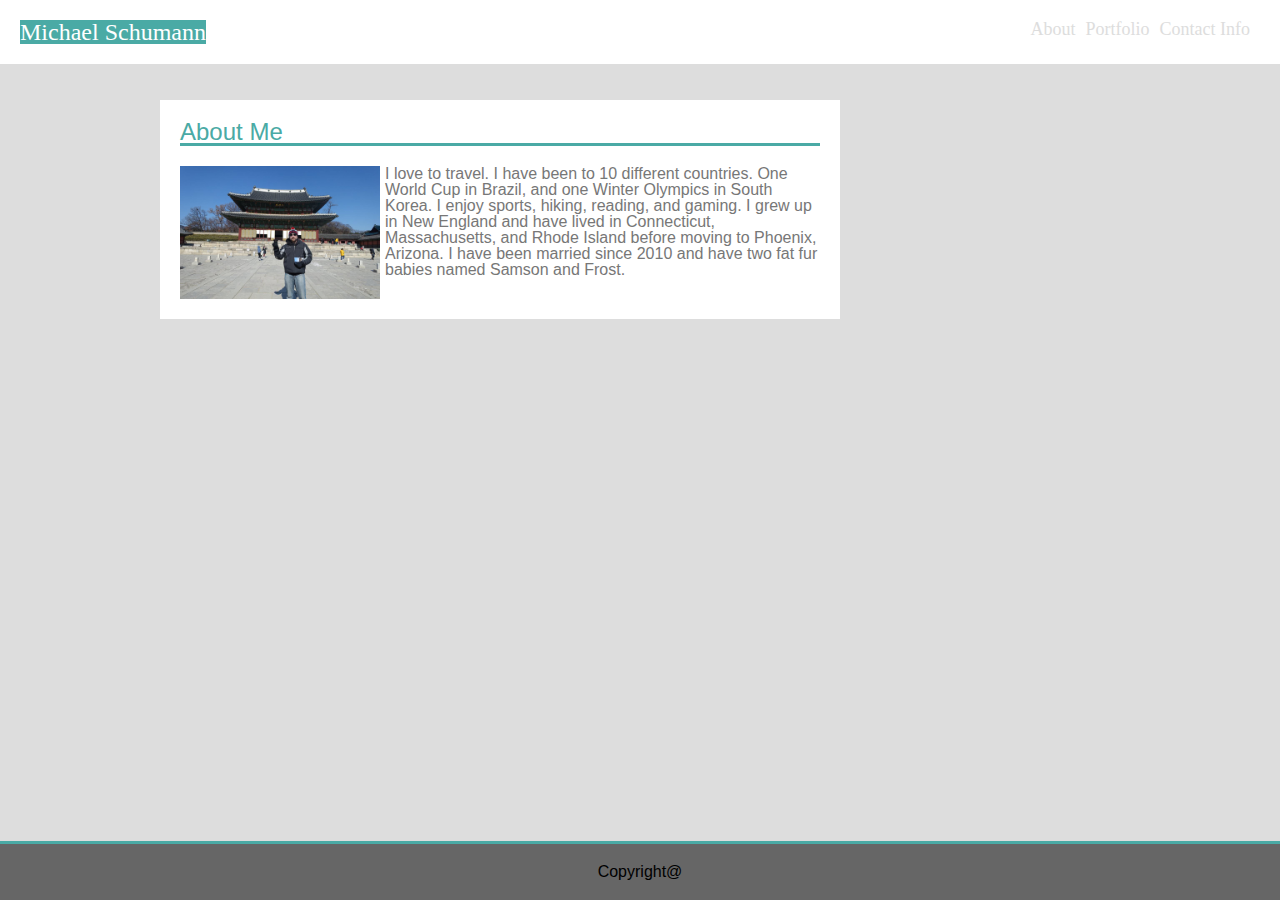
<file: index.html>
<!DOCTYPE html>
<html>
<head>
    <meta name="viewport" content="width=device-width, initial-scale=1, shrink-to-fit=no">
    <title>Michael Schumann's Portfolio</title>
    <link rel="stylesheet" type="text/css" href="assets/css/reset.css">
    <link rel="stylesheet" type="text/css" href="assets/css/style.css">
    
</head>

<body>
           
    <div class="header">
                
                   
        <div class="nav">
            <ul>
            <li class="name">Michael Schumann</li>
            <div class="space">
            <li><a class="nava" href="contact.html">Contact Info</a></li>
            <li><a class="nava" href="portfolio.html">Portfolio</a></li>
            <li><a class="nava" href="index.html">About</a></li>
            </div>
            </ul>
        </div>
    
    </div>

    <div class="outer">

    <div class="container">
        <div class="line">
        <div id="aboutme">About Me</div>
        </div>
        <img class="photo" src="assets/images/27858846_10154980364806353_7120673805565760551_n.jpg" align="left">
        <p> I love to travel. I have been to 10 different countries. One World Cup in Brazil, and one 
             Winter Olympics in South Korea. I enjoy sports, hiking, reading, and gaming. I grew up in
             New England and have lived in Connecticut, Massachusetts, and Rhode Island before moving to
             Phoenix, Arizona. I have been married since 2010 and have two fat fur babies named Samson
             and Frost.          
        </p>
            
           

      

    </div>

    <div class"sidebar">
    </div>





</div>


        






</body>



<footer class="footer">
        
        <p>Copyright@</p>

</footer>


</html>
</file>
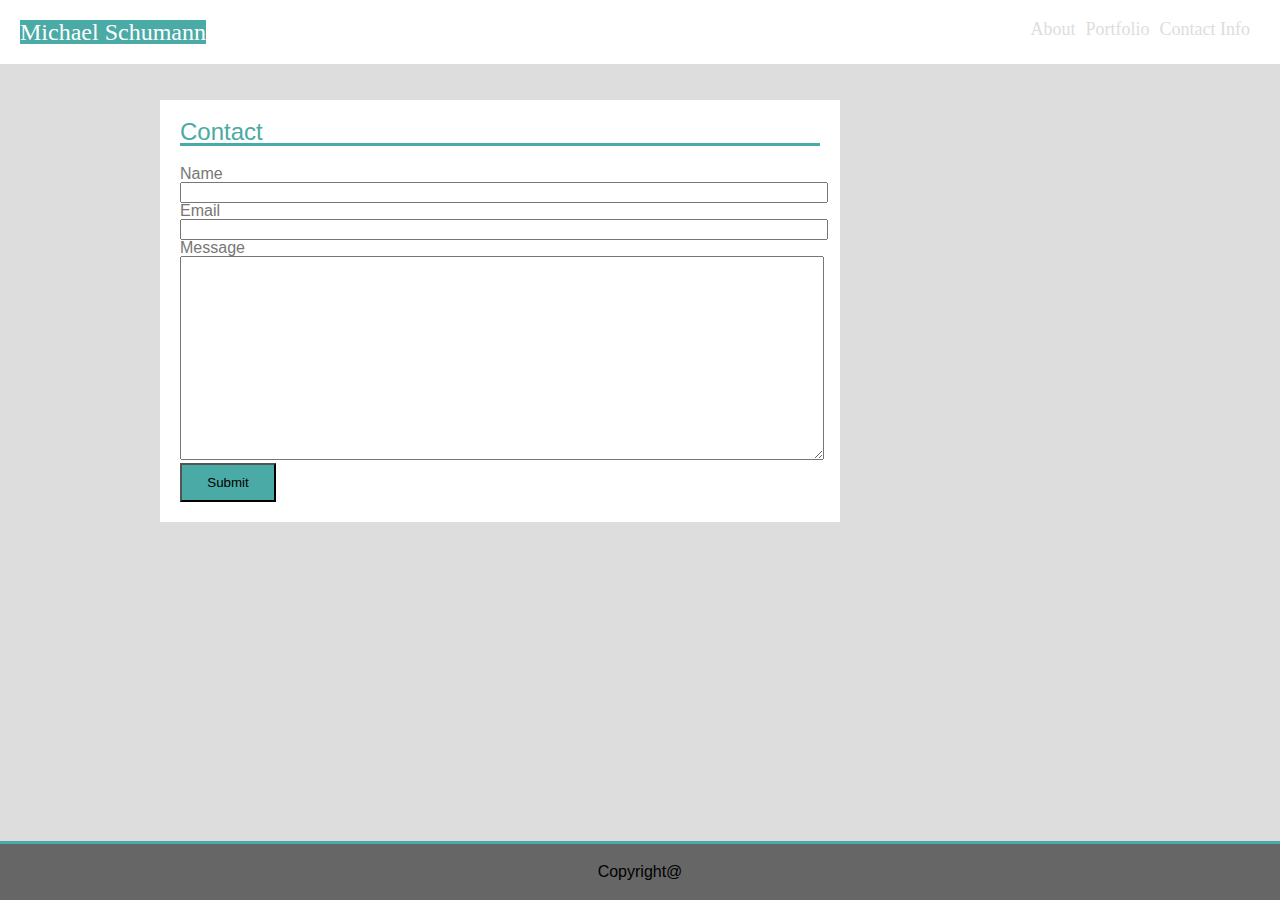
<file: contact.html>
<!DOCTYPE html>
<html>
<head>
    <meta name="viewport" content="width=device-width, initial-scale=1, shrink-to-fit=no">
    <title>Michael Schumann's Portfolio</title>
    <link rel="stylesheet" type="text/css" href="assets/css/reset.css">
    <link rel="stylesheet" type="text/css" href="assets/css/style.css">
</head>

<body>
           
    <div class="header">
                
                   
        <div class="nav">
            <ul>
            <li class="name">Michael Schumann</li>
            <div class="space">
            <li><a class="nava" href="contact.html">Contact Info</a></li>
            <li><a class="nava" href="portfolio.html">Portfolio</a></li>
            <li><a class="nava" href="index.html">About</a></li>
            </div>
            </ul>
        </div>
    
    </div>

<div class="contact">

    <div class="container">
        <div class="line">
        <div id="aboutme">Contact</div>
        </div>

<div class="clear">
    

    <h3>Name</h3>
    <input type="text">

    <h3>Email</h3>
    <input type="text">

    <h3>Message</h3>
    <textarea id="textbox" type="text"></textarea>
<br>
    <input id="submit" type="submit">

</div>
</div>

<div class"sidebar">
    </div>

</div>




</body>

<footer class="footer">
        <p>Copyright@</p>
</footer>


</html>
</file>
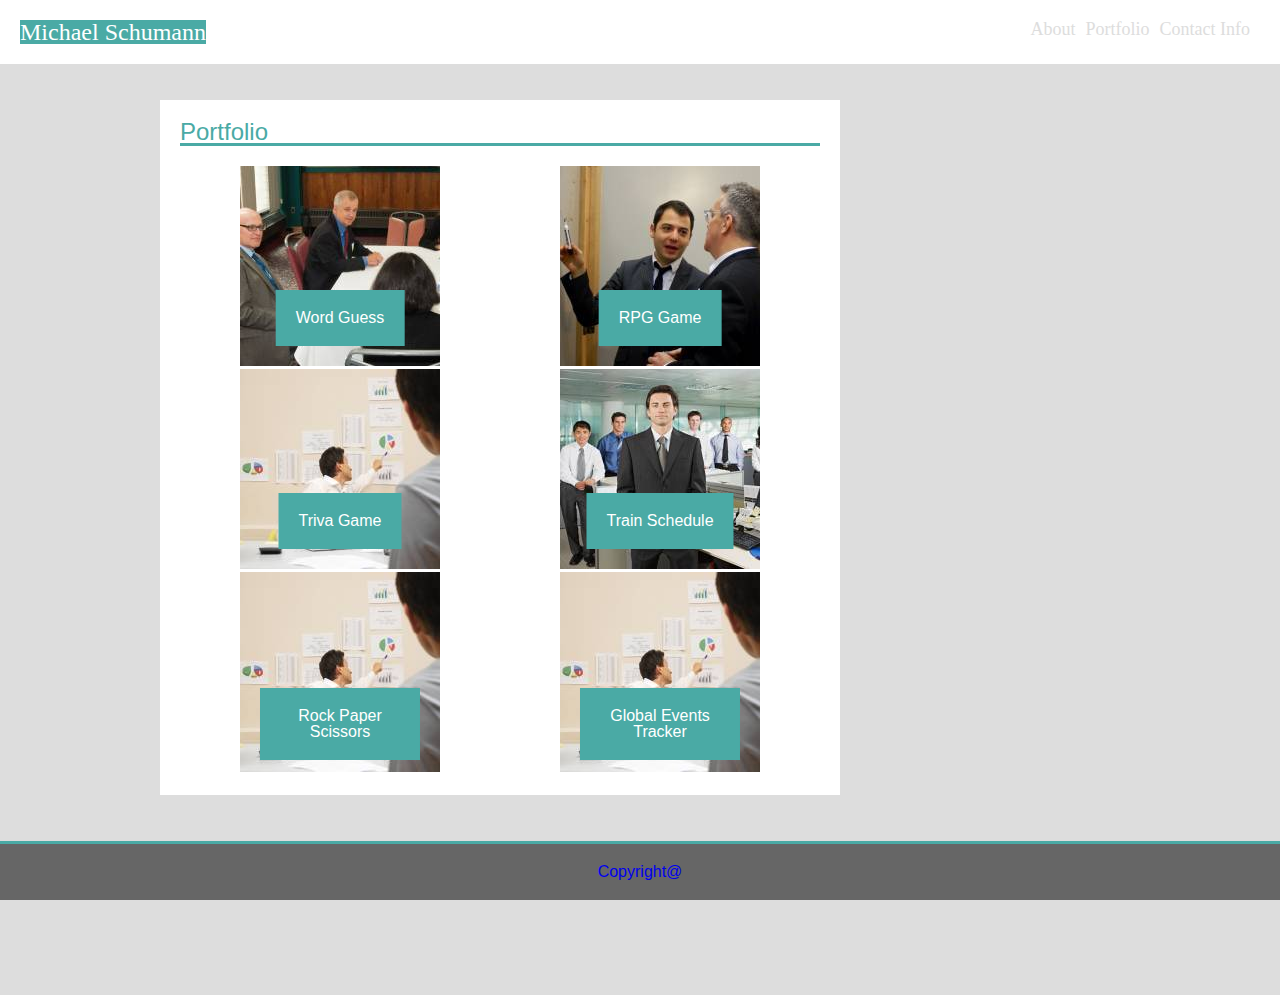
<file: portfolio.html>
<!DOCTYPE html>
<html>
<head>
    <meta name="viewport" content="width=device-width, initial-scale=1, shrink-to-fit=no">
    <title>Michael Schumann's Portfolio</title>
    <link rel="stylesheet" type="text/css" href="assets/css/reset.css">
    <link rel="stylesheet" type="text/css" href="assets/css/style.css">
</head>

<body>
           
    <div class="header">
                
                   
        <div class="nav">
            <ul>
            <li class="name">Michael Schumann</li>
            <div class="space">
            <li><a class="nava" href="contact.html">Contact Info</a></li>
            <li><a class="nava" href="portfolio.html">Portfolio</a></li>
            <li><a class="nava" href="index.html">About</a></li>
            </div>
            </ul>
        </div>
    
    </div>

<div class="outer"> 
    <div class="container">
        <div class="line">
        <div id="aboutme">Portfolio</div>
        </div>

<div class="row">
    <div class"col">
        <div class="content">
            <img src="assets/images/image1.jpg">
            <a href="https://mschumann82.github.io/Word-Guess-Game/"><div class="title">Word Guess</div></a>
    </div>
    <div class="content">
            <img src="assets/images/image2.jpg">
                <a href="https://mschumann82.github.io/unit-4-game/"><div class="title">RPG Game</div></a>
    </div>
    <div class"col">
            <div class="content">
                <img src="assets/images/image3.jpg">
                    <a href="https://mschumann82.github.io/triviaGame/"><div class="title">Triva Game</div></a>
        </div>
        <div class="content">
                <img src="assets/images/image4.jpg"><a href="https://mschumann82.github.io/trainTime/">
                    <div class="title">Train Schedule</div>
        </div>
        <div class"col">
                <div class="content">
                    <img src="assets/images/image3.jpg">
                        <div class="title">Rock Paper Scissors</div>
            </div>
        </div>
        <div class"col">
            <div class="content">
                <img src="assets/images/image3.jpg"><a href="https://aishucr.github.io/TheWicketNailer-s/">
                    <div class="title">Global Events Tracker</div>
        </div>
    </div>













    </div>

    <div class"sidebar">
        </div>
    
    
    
    
    
    </div>



       

    


</body>

<footer class="footer">
        <p>Copyright@</p>
</footer>

</html>
</file>
<file: assets/css/style.css>
html {
    box-sizing: border-box;
    font-family: Arial, Helvetica, sans-serif
    
}




body {
    background-color: #dddddd;
    width: 960px;
    margin: auto;
    
    
    
}

.header {
    
    position: absolute;
    right: 0;
    left: 0;
    top: 0;
    font-family: Georgia, 'Times New Roman', Times, serif;
    background-color: #ffffff;
    border-color: #cccccc;
    height: auto;
    
    
    display: flex;
    
    margin: auto;
    
    
    

}

.photo {
   margin-right: 5px;
}


.nava {
    display: block;
    margin-right: 10px;
    text-decoration: none;
    float: right;
    color: #dddddd;
    
}

li {
    display: block;
    

}

.nav {
   list-style: none;
   width: 100%;
   text-decoration: none;
   margin: auto;
   padding: 20px;
   font-size: 18px;
   
   
    
    
}




.nav a:hover {
    color: black;
    background-color: #4aaaa5;
    
    

}

.name {
    float: left;
    
    color: white;
    background-color: #4aaaa5;
    margin: auto;
    font-size: 24px;
    
    
    
}

p {
    
}





img {
    width: 100%;
    height: auto;
    max-width: 200px;
    
    
}



.row {
    width: 100%;
    margin: auto;
}

.col {
    width: 100%;
    margin: auto;
    float: left;
}

.content {
    position: relative;
    text-align: center;
    max-width: 50%;
    float: left;
    min-width: 50%;
    
}

.title {
    position: absolute;
    top: 75%;
    left: 50%;
    transform: translate(-50%, -50%);
    background-color: #4aaaa5;
    color: white;
    padding: 20px;
}



#aboutme {
    height: 20px;
    
    
    color: #4aaaa5;
    
    font-size: 24px;
    display: inline-block;
      

}

/*about me img and paragraph*/
.container {
    color: #777777;
    background-color: #ffffff;
    padding: 20px;
    margin-top: 100px;
    float: left;
    margin-bottom: 200px;
    
    

}

.line {
    border-bottom: solid;
    border-color: #4aaaa5;
    margin-bottom: 20px;
    text-justify: center;
}



input {
    width: 100%;
}






.footer {
    clear: both;
    text-align: center;
    
    border-top: solid;
    
    padding: 20px;
    background-color: #666666;
    
    border-top-color: #4aaaa5;
    position: fixed;
    right: 0;
    left: 0;
    bottom: 0;

    
    
    

    

    
}

#right {
    float: right;
}



#textbox {
    height: 200px;
    width: 100%;
    line-height: 1.5em;
    padding-top: 0;
    padding-left: 0;

}

#submit {
    width: 15%;
    background-color: #4aaaa5;
    padding: 10px;
}

td {
    text-align: center;
    padding: 10px;
    width: 50%;

}

.pixels {
    margin-bottom: 60px;
}


.sidebar {
    background-color: #dddddd;
    float: right;
    
}







@media all and (min-width: 980px) {
    .container {
        width: 66.67% !important;
        
        
    }

    
    

    
  
  
  }

  @media all and (min-width: 980px) {
    .sidebar {
        width: 33.33% !important;
        
  
    }
  
  
  }

  
        
        
    

    @media all and (max-width: 980px) {
        .container {
            width: 100%;
            height: auto;
            
        }

        .content{

            width: 50%;
        }

        body {
            width: 960px;
        }

        .outer{
            width: 100%;
            margin-left: 20px;
            
            
        }

        .contact {
            width: 100%;
            margin-left: 20px;
            
            
        }

        .header {
            width: 100%;
        }
            
            
        }

        @media all and (max-width: 768px) {
            .container {
                width: 100%;
                height: auto;
                
            }
    
            .content{
    
                width: 50%;
            }
    
        
    
            .outer{
                width: 680px;
                margin-left: 20px;
                
                
            }
    
            .contact {
                width: 680px;
                margin-left: 20px;
                
                
            }
    
            .header {
                width: 100%;
            }
                
                
            }

    

    

    

    
  
  

  @media all and (max-width: 640px) {
    .name {
        width: 100%;
        text-align: center;
        position: absolute;
        top: 0;
        right: 0;
        left: 0;
        padding: 10px;
        
        
        
    }

    body {
        max-width: 640px;
    }

    .outer {
       width: 500px;
       margin-left: 20px;
        
        
    
    }

    .contact {
       width: 500px;
       margin-left: 20px;

    }

    .space {
        
        margin-top: 30px;
       
        
    }

    

    .block {
        text-align: center;
        width: 100%;
        
        
    }

    .nava {
        
        width: 33%;
        margin: auto;
        
    }

    td {

        width: 100%;
    }

    img {
        width: 100%;
    }

    .container{
        width: 100%;
        overflow: hidden;
        
        
        

    }

    .sidebar {
        width: 0%;
    }

    .content {
        width: 100% !important;
    }

    .content {
        min-width: 100% !important;
        
    }

    .footer {
        position: static;
    }
    
  
  
  }
</file>
